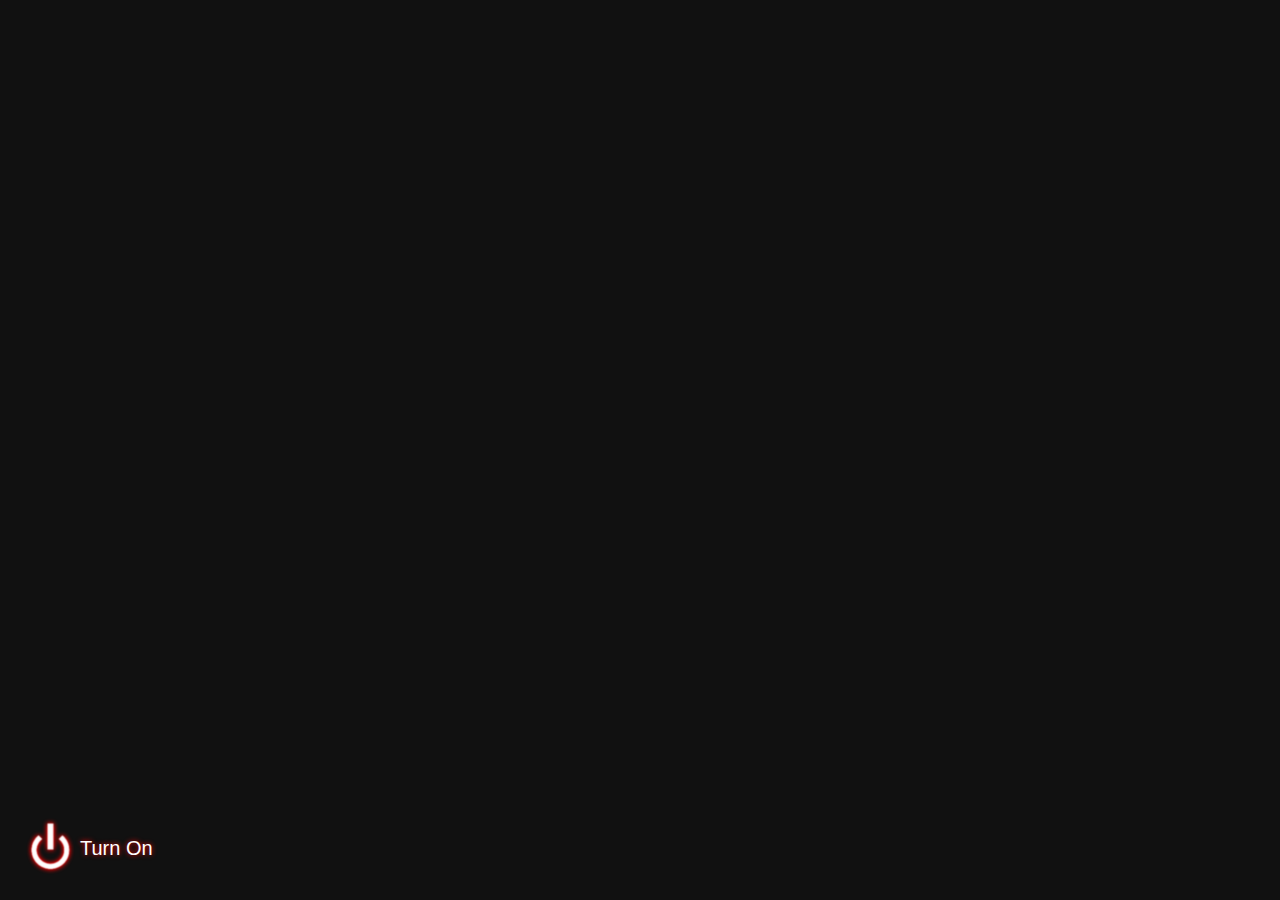
<file: Midterm/index.html>
<!DOCTYPE html>
<html>
<head>
	<title>iAd. YouAd. WeAd.</title>
	<meta charset="utf-8" />
	<link rel="stylesheet" href="css/style.css">
	<style type="text/css">
		*{
		  margin: 0;
		  padding: 0;
		}

		body{
		  background-color: #111;
		  color: #fff;
		  font-size: 20px;
		}

		#container{
			width:500px;
			position: absolute;
			margin: 0;
			bottom: 20px;
			left: 20px;
			cursor: pointer;
		}

		#normal {
			font-size: 1em;
			color: white;
			padding: 20px;
			width: 300px;
			position: absolute;
			left: 40px;
			bottom: 0px;
			text-shadow: 0px 0px 5px #ff0000;
		}

		img {
			width: 60px;
		}

	</style>
</head>
<body>
	<!-- http://codepen.io/anon/pen/zxQoYW -->
	<div id="container">
		<a href="youad.html"><div>
			<img src="img/switch0.png"></img>
			<p id="normal">Turn On</p>
		</div></a>
	</div>

	<!-- SCRIPTS -->
	<script type="text/javascript" src="js/jquery.min.js"></script>
	<script type="text/javascript">

    	setInterval(function () { 
			$("#container").fadeTo( 2000 , 0.4, function(){
				$("#container").fadeTo( 2000 , 1);
			});
		}, 4000);

	</script>
</body>
</html>
</file>
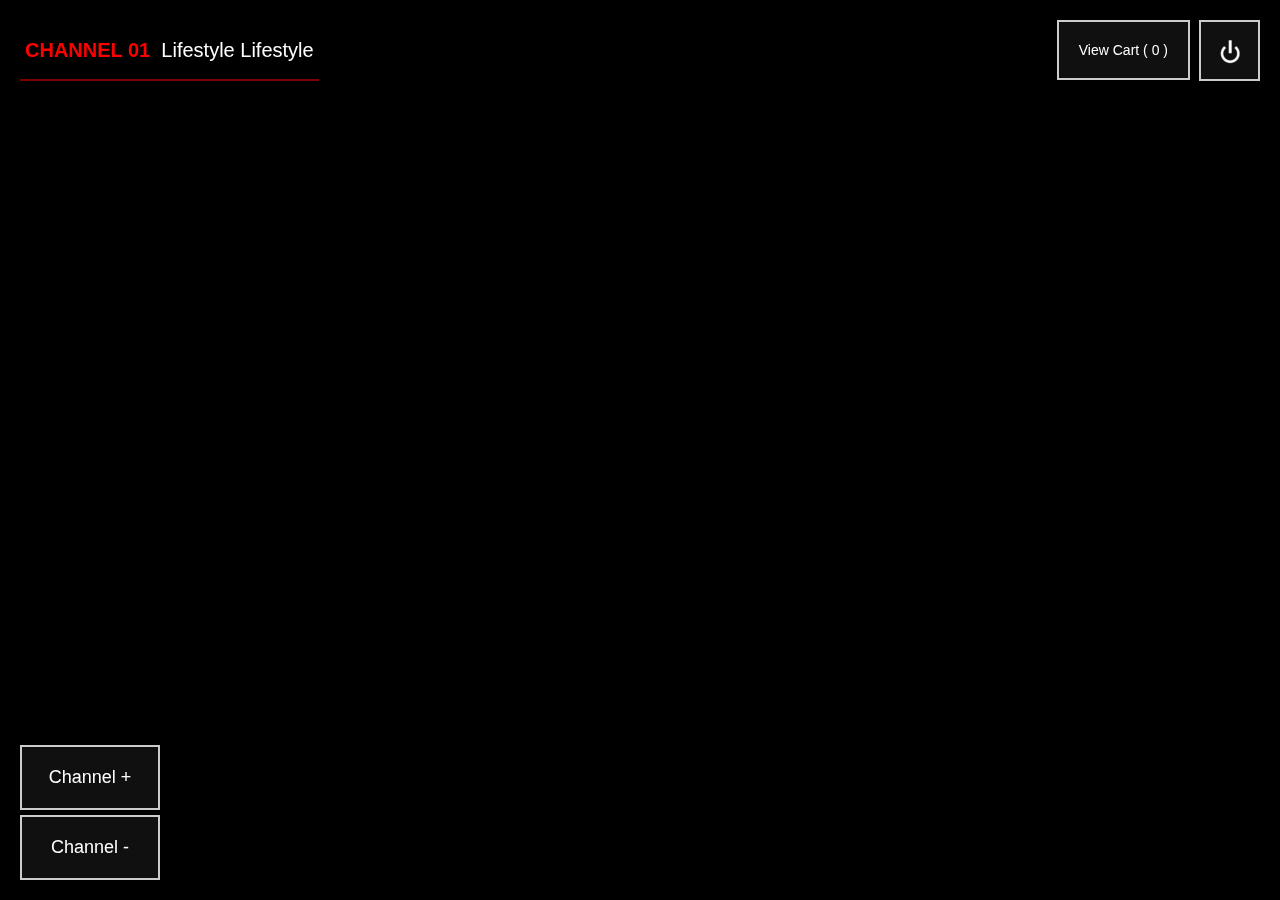
<file: Midterm/youad.html>
<!DOCTYPE html>
<html>
<head>
	<title>iAd. YouAd. WeAd.</title>
	<meta charset="utf-8" />
	<link rel="stylesheet" href="css/style.css">
</head>
<body>
	<div id="viewcount"></div>
	<button id="minus">Channel -</button>
	<button id="plus">Channel +</button>
	<a href="index.html"><button id="switch"><img src="img/switch.png"></img></button></a>
	<button id="cart">View Cart<span id="cartCount"> ( 0 )</span></button>
	<div id="forsale"></div>
	<div id="overlay">
		<p id="listtitle" style="text-align: left;">Your Shopping Cart</p>
		<button id="close">X</button>
		<ul id="shoplist"></ul>
		<div id="total"></div>
		<button id="buynow">BUY NOW</button>
	</div>
	<div id="channel">CH01</div>
	<div id="youtube"></div>
	
	<!-- SCRIPTS -->
	<script type="text/javascript" src="js/jquery.min.js"></script>
	<script type="text/javascript" src="js/main.js"></script>
	<script src="http://www.youtube.com/player_api"></script>
	<script type="text/javascript" src="js/youtube.js"></script>
</body>
</html>
</file>
<file: Midterm/css/style.css>
body {
	margin: 0;
	background-color: #000;	
	color: #000;
	font-family: Helvetica, sans-serif;
}

li {
	list-style: none;
}

iframe {
	border: 0px;
}

button {
	z-index: 50;
	padding: 20px;
	color: white;
	background-color: rgba(20,20,20,0.8);
	border: 2px solid #ccc;
	z-index: 10;
	position: fixed;
	font-size: 14px;
	cursor: pointer;
	outline: none;
}

button:hover {
	background-color: red;
	-webkit-transition: 0.5s linear;
	-o-transition: 0.5s linear;
	transition: 0.5s linear;
}

#viewcount {
	z-index: 10;
	position: absolute;
	bottom: 0px;
	left: 0;
	right: 0;
	width: 100%;
	height: 60px;
	padding: 30px 0 20px 0;
	margin: 0 auto;
	color: white;
	font-size: 30px;
	text-shadow: 2px 1px black;
	text-align: center;
	background: linear-gradient(rgba(0, 0, 0, 0), rgba(0, 0, 0, 0.8));
}

#forsale button {
	color: red;
	width: 150px;
	font-weight: bold;
	text-transform: uppercase;
	background-color: yellow;
}
#forsale button:hover {
	color: white;
	background-color: red;
}

.notify {
	background-color: red;	
}

#plus {
	bottom: 90px;
	left: 20px;
	width: 140px;
	font-size: 18px;
}

#minus {
	bottom: 20px;
	left: 20px;
	width: 140px;
	font-size: 18px;
}

#cart {
	top: 20px;
	right: 90px;
}

#switch {
	width: 61px;
	height: 61px;
	padding: 0;
	line-height: 10px;
	position: absolute;
	right: 20px;
	top: 20px;
}

#switch img {
	width: 30px;
}

#overlay {
	display: none;
	background-color: rgba(0,0,0, 0.9);
	top: 100px;
	right: 20px;
	bottom: 20px;
	margin: 0 auto;
	height: auto;
	width: 250px;
	position: absolute;
	z-index: 100;
	color: white;
	border: 2px solid rgba(255, 255, 255, 0.2);
}

#overlay p {
	text-align: center;
}

#listtitle{
	padding: 10px 20px;
	font-weight: bold;
	margin: 20px 0 0 0;
}

#shoplist {
	width: 210px;
	padding: 0px 20px;
	/*minus top title and buy bar at bottom*/
	height: calc(100% - 160px); 
	position: absolute;
	overflow: scroll;
	overflow-y: scroll;
}

#shoplist img {
	width: 100%;
}

#buynow {
	display: none;
	right: 15px;
	position: absolute;
	bottom: 20px;
	padding: 15px;
	background-color: #333;
}

#buynow:hover {
	background-color: #444;
}

#total {
	left: 15px;
	position: absolute;
	bottom: 35px;
	color: red;
}

#close {
	width: 30px;
	height: 30px;
	padding: 0;
	line-height: 10px;
	position: absolute;
	right: 20px;
	top: 20px;
}

#youtube {
	position: fixed;
	z-index: 1;
	pointer-events: none;
}

#channel {
	background-color: rgba(0,0,0,0.8);
	border-bottom: 2px solid rgba(255,0,0,0.5);
	position: fixed;
	font-size: 20px;
	padding: 15px 5px 0px;
	height: 44px;
	line-height: 30px;
	top: 20px;
	left: 20px;
	z-index: 10;
	color: #ff0000;
	font-weight: bold;
}

#theme {
	color: white;
	padding: 0 0 20px 0;
	font-weight: normal;
}

#forsale {
	display: none;
	background-color: rgba(0,0,0,0.8);
	border-top: 5px solid rgba(255,0,0,0.5);
	position: fixed;
	padding: 20px;
	width: 150px;
	bottom: 0px;
	right: 20px;
	z-index: 10;
	color: #ff0000;
	overflow: scroll;
}

#forsale img {
	width: 150px;
	margin-top: 20px;
}

#added {
	color: rgba(255,0,0,0.8);
	width: 150px;
	font-size: 20px;
	font-weight: bold;
	text-transform: uppercase;
	text-align: center;
 }
</file>
